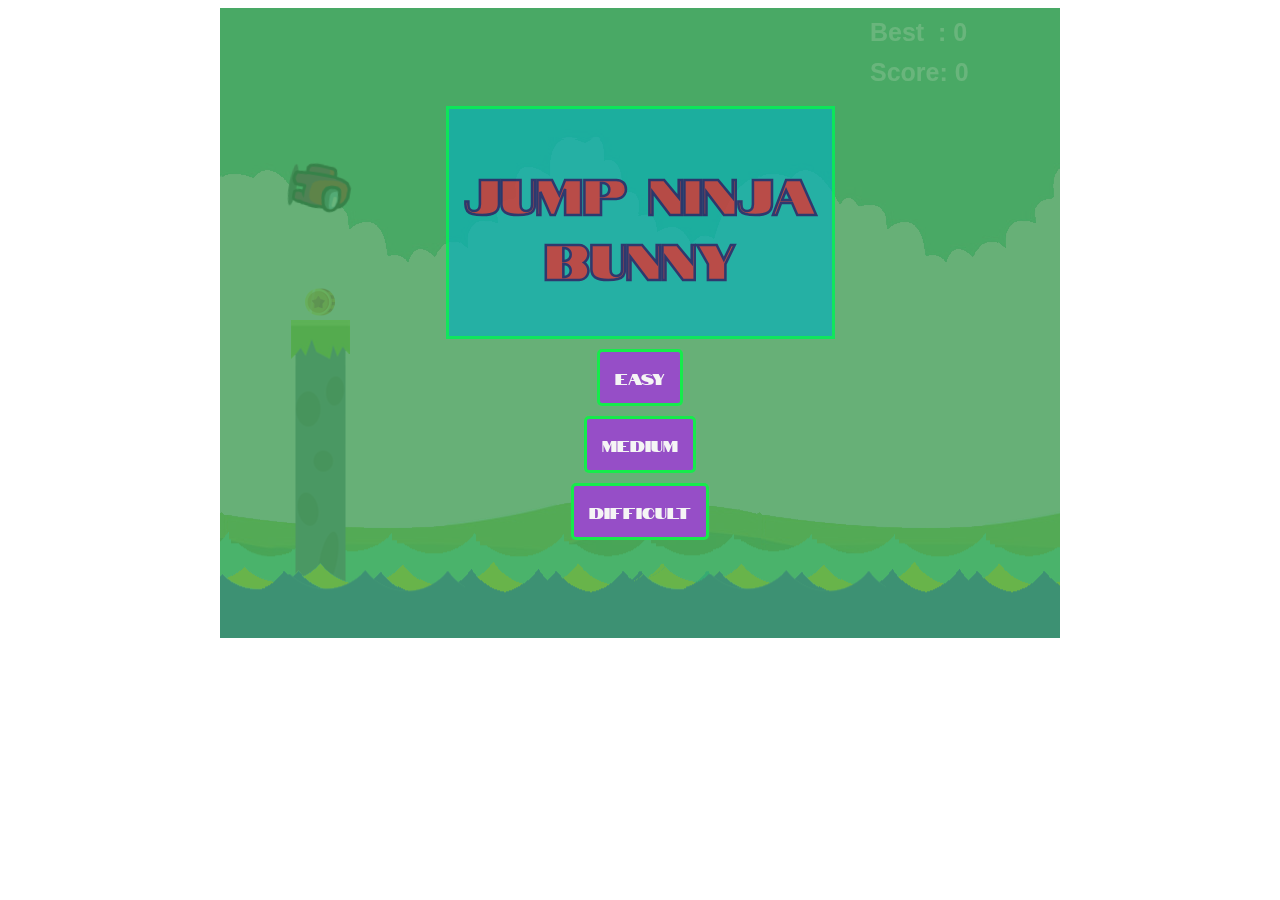
<file: Game/index.html>
<!DOCTYPE html>
<html lang="en">

<head>
    <meta charset="UTF-8">
    <meta name="viewport" content="width=device-width, initial-scale=1.0">
    <link rel="stylesheet" href="https://cdnjs.cloudflare.com/ajax/libs/font-awesome/5.15.1/css/all.min.css" integrity="sha512-+4zCK9k+qNFUR5X+cKL9EIR+ZOhtIloNl9GIKS57V1MyNsYpYcUrUeQc9vNfzsWfV28IaLL3i96P9sdNyeRssA==" crossorigin="anonymous" />
    <title>Jumping Ninja</title>
    <link rel="stylesheet" href="css/style.css">

</head>

<body>
    <div id="start">
        <div id="header">
            <h1 id="h1">Jump Ninja<br> Bunny</h1>
        </div>
        <div id="easy">Easy</div>
        <div id="medium">Medium</div>
        <div id="difficult">Difficult</div>
    </div>
    <div id="gameover">
        <h1>GAME OVER</h1>
        <div class="scores">
            <h4 id="score">score</h4>
            <h4 id="topScore">best</h4>
        </div>
        <div id="repEasy"><i class="fas fa-undo-alt"></i> Easy</div>
        <div id="repMedium"><i class="fas fa-undo-alt"></i> Medium</div>
        <div id="repDifficult"><i class="fas fa-undo-alt"></i> Difficult</div>
    </div>

    <script src="script/phaser.js"></script>
    <script src="script/prototype.js"></script>
    <script src="script/define.js"></script>
    <script src="script/event.js"></script>
    <script src="script/libs.js"></script>
    <script src="script/poles.js"></script>
    <script src="script/coins.js"></script>
    <script src="script/main.js"></script>
</body>

</html>
</file>
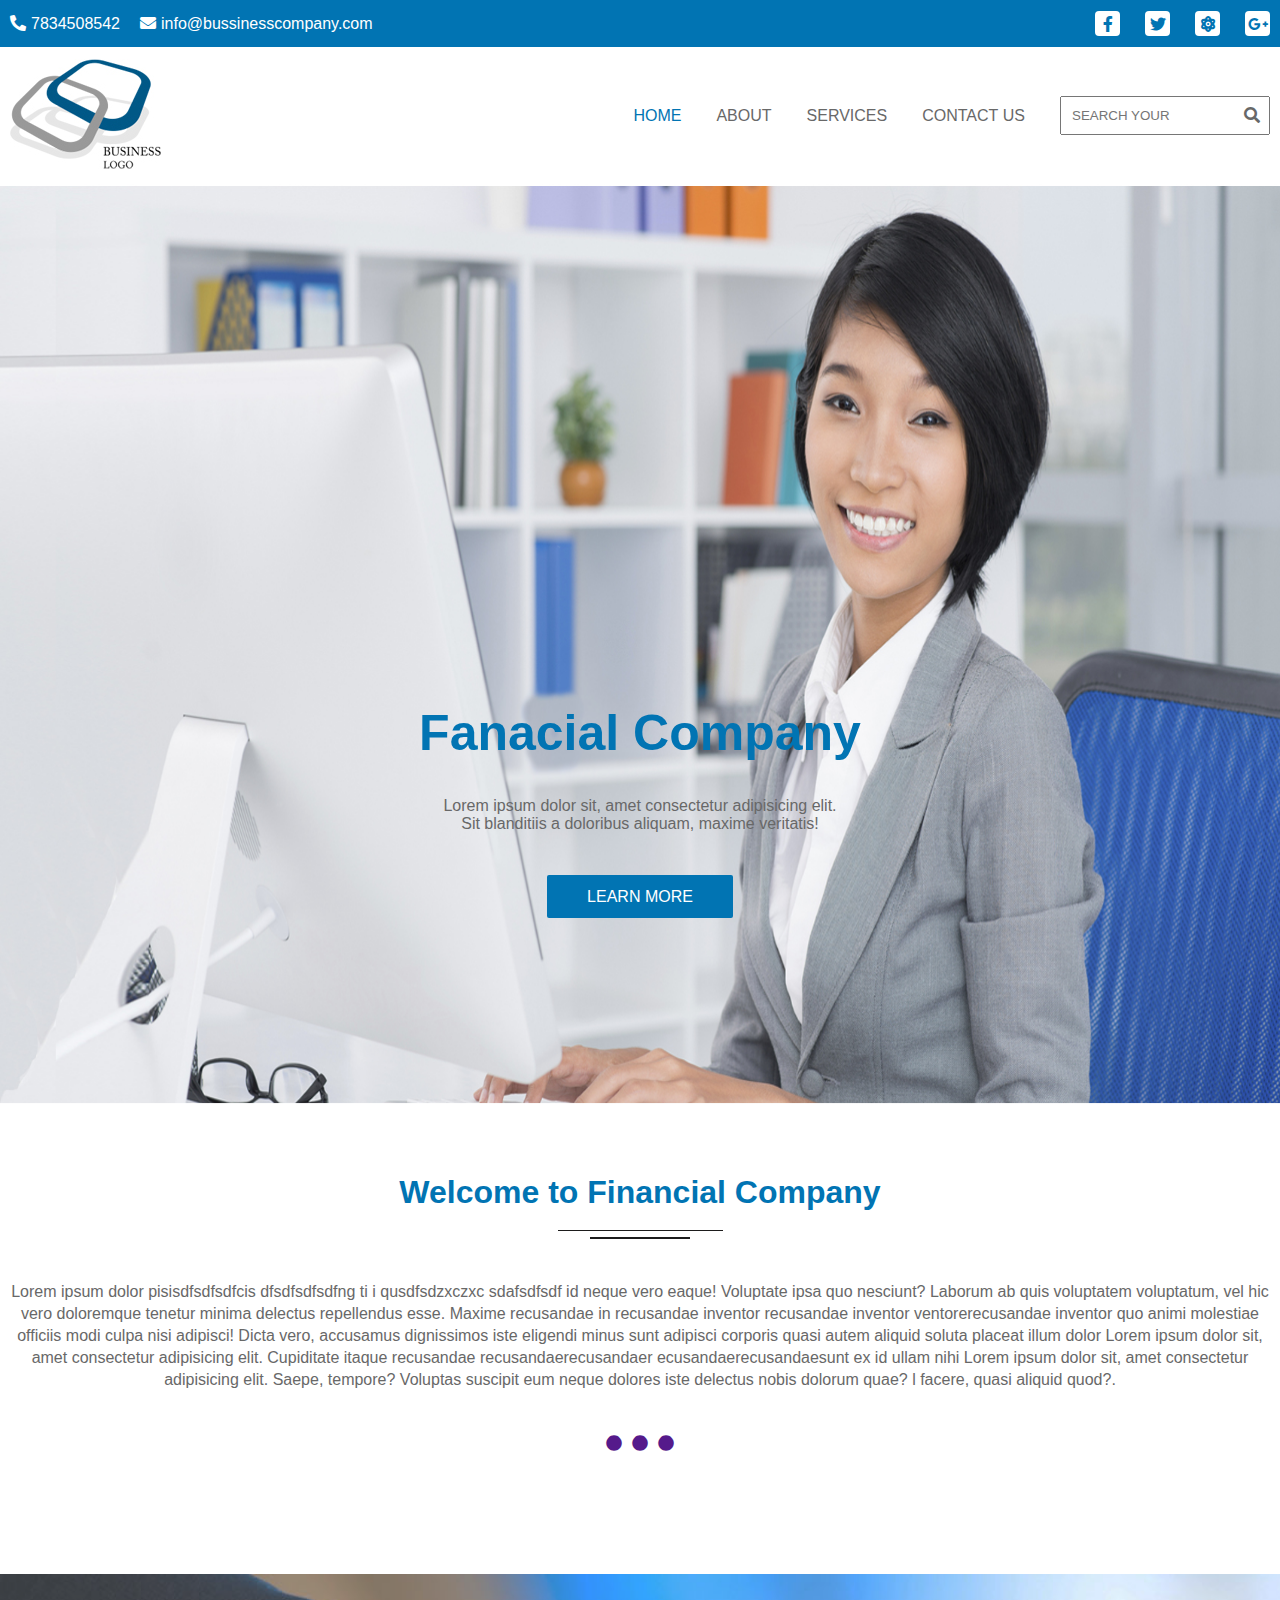
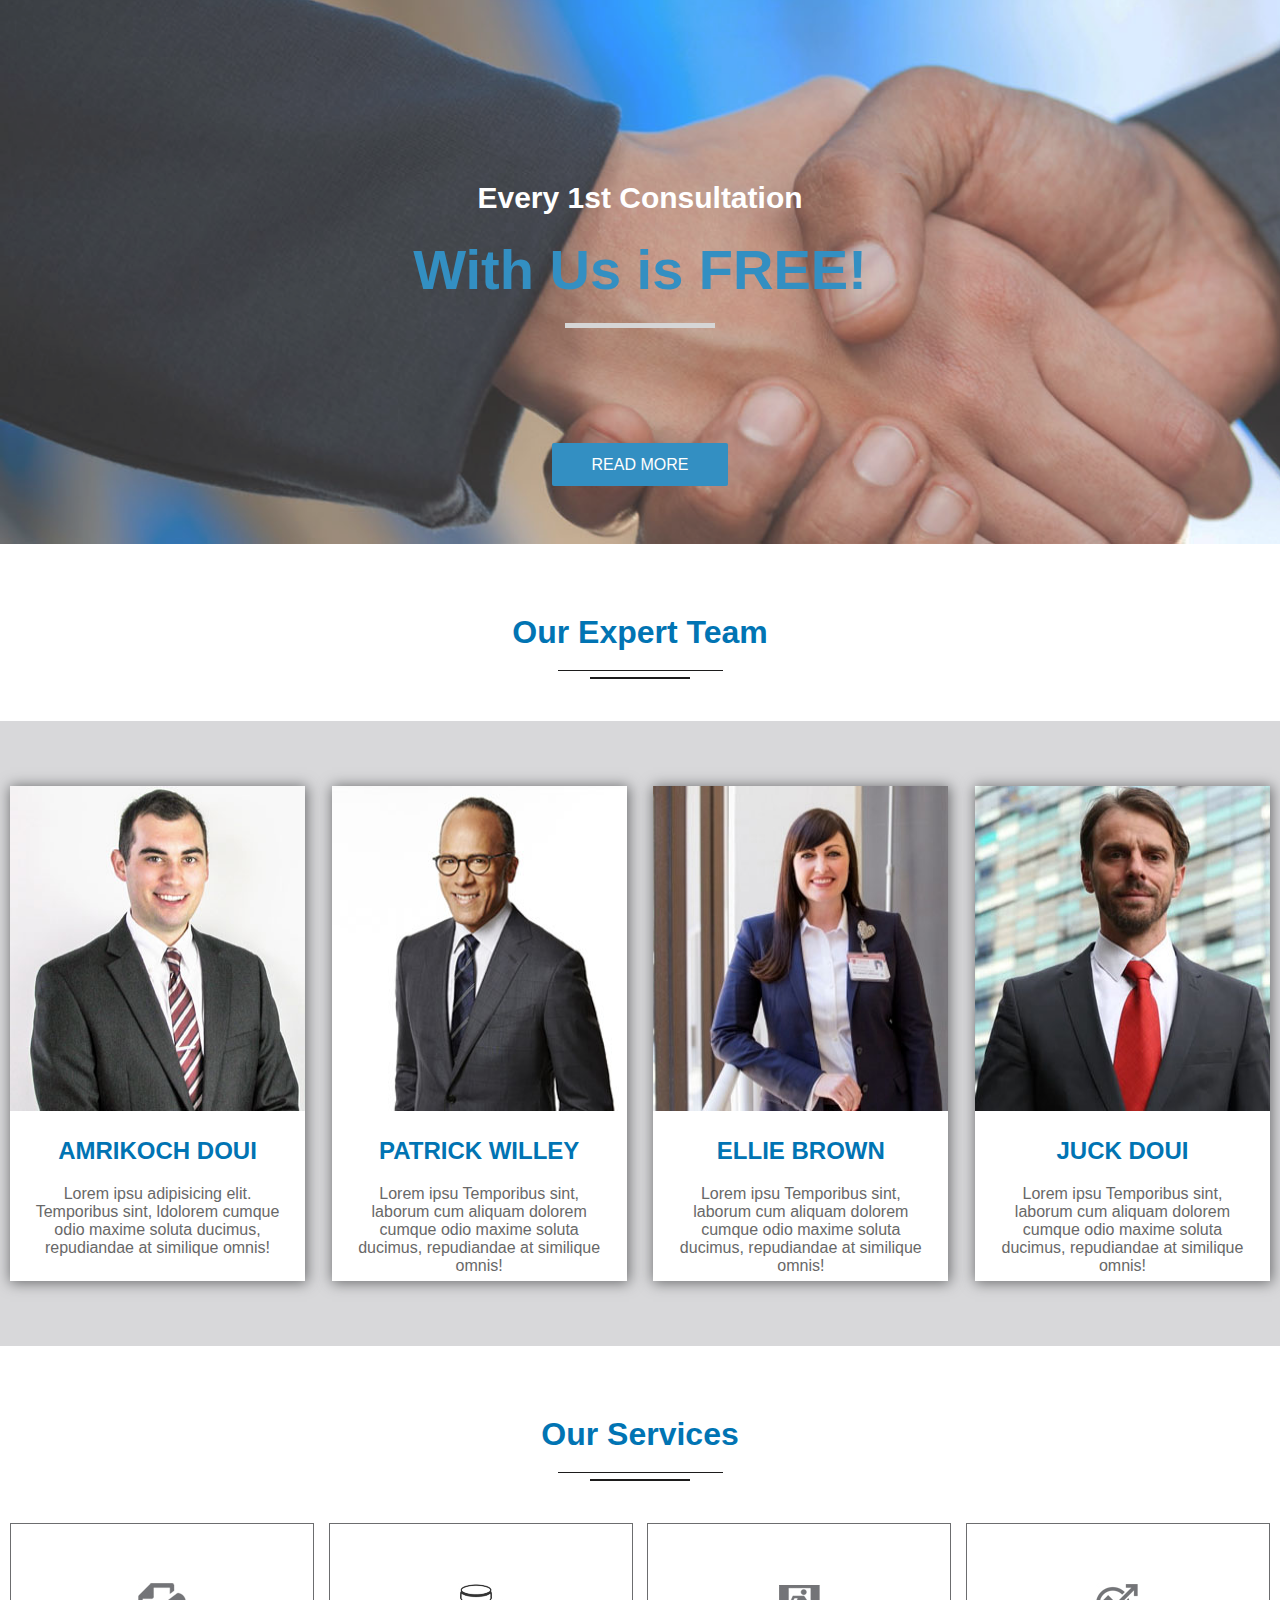
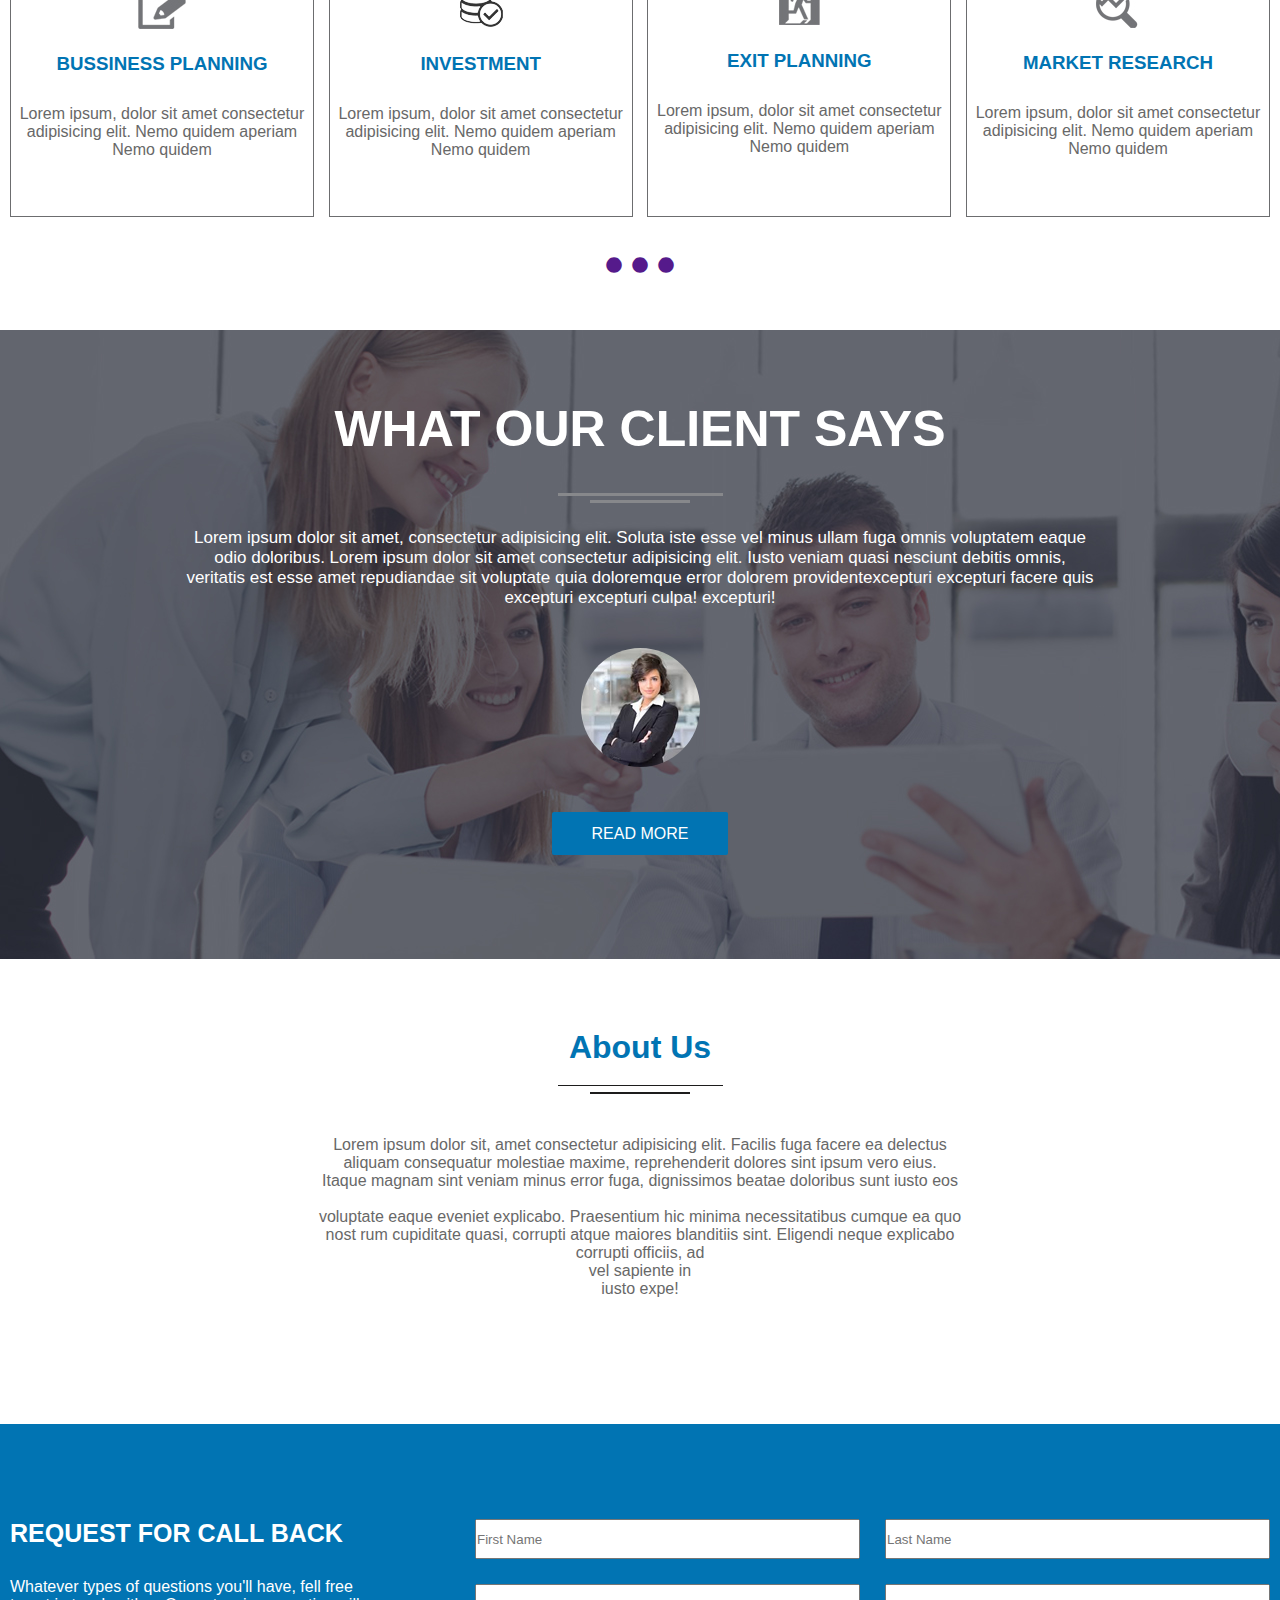
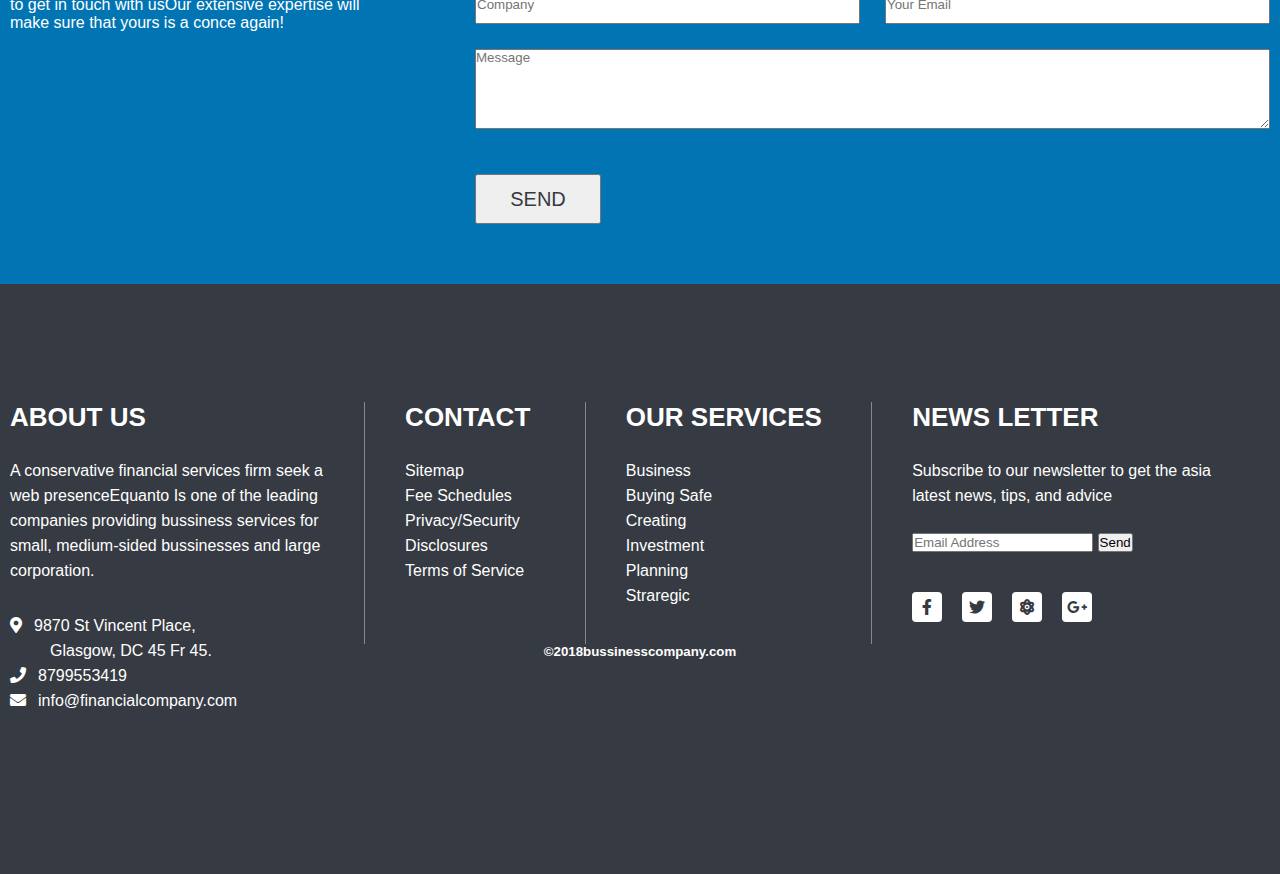
<file: template/index.html>
<!DOCTYPE html>
<html lang="en">

<head>
    <meta charset="UTF-8">
    <meta name="viewport" content="width=device-width, initial-scale=1.0">
    <title>Document</title>
    <link rel="icon" href="https://i2.wp.com/www.macobserver.com/wp-content/uploads/2019/02/workfeatured-shortcuts.png?resize=350%2C200&ssl=1" type="image/x-icon">
    <link rel="stylesheet" href="https://cdnjs.cloudflare.com/ajax/libs/font-awesome/5.15.1/css/all.min.css" />
    <link rel="stylesheet" href="css/style26.1.css">
</head>

<body>

    <div class="top">
        <div class="container top__list">

            <ul class="contacts">
                <li><i class="fas fa-phone-alt"></i><a href="#">7834508542</a></li>
                <li><i class="fas fa-envelope"></i><a href="#">info@bussinesscompany.com</a></li>
            </ul>
            <ul class="social-icons">
                <li><a href="https://www.fb.com/" target="_blank" title="Facebook"><i class="fab fa-facebook-f"></i></a></li>
                <li><a href="https://twitter.com/?lang=vi" target="_blank" title="Twitter"><i class="fab fa-twitter"></i></a></li>
                <li><a href="https://www.atom.com/" target="_blank" title="Atom"><i class="fas fa-atom"></i></a></li>
                <li><a href="https://www.google.com/" title="Google Plus" target="_blank"><i class="fab fa-google-plus-g"></i></a></li>
            </ul>

        </div>
    </div>

    <nav class="header">
        <div class="container header__content">
            <!-- <div class=""> -->
            <div class="logo">
                <a href="#"><img src="img/logo.jpg" alt="logo"></a>
            </div>
            <ul class="list">
                <li><a class="active" href="#">Home</a></li>
                <li><a href="#">About</a></li>
                <li><a href="#">Services</a></li>
                <li><a href="#">Contact&nbsp;Us</a></li>
                <li class="search-btn">
                    <input type="text" placeholder="SEARCH YOUR">
                    <a href="#"><i class="fas fa-search"></i></a>
                </li>
            </ul>


        </div>
        <!-- </div> -->
        </div>
    </nav>




    <!-- banner -->
    <article class="banner">

        <div class="container">
            <div class="banner__text">
                <h1>Fanacial Company</h1>
                <p>Lorem ipsum dolor sit, amet consectetur adipisicing elit.<br>Sit blanditiis a doloribus aliquam, maxime veritatis!</p>
                <a href="#" class="btn">Learn more</a>
            </div>
        </div>
    </article>


    <!-- welcome -->
    <div class="welcome">
        <div class="container">
            <h1 class="border-tag">Welcome to Financial Company</h1>
            <div class="welcome__text">
                <p>Lorem ipsum dolor pisisdfsdfsdfcis dfsdfsdfsdfng ti i qusdfsdzxczxc sdafsdfsdf id neque vero eaque! Voluptate ipsa quo nesciunt? Laborum ab quis voluptatem voluptatum, vel hic vero doloremque tenetur minima delectus repellendus esse. Maxime
                    recusandae in recusandae inventor recusandae inventor ventorerecusandae inventor quo animi molestiae officiis modi culpa nisi adipisci! Dicta vero, accusamus dignissimos iste eligendi minus sunt adipisci corporis quasi autem aliquid
                    soluta placeat illum dolor Lorem ipsum dolor sit, amet consectetur adipisicing elit. Cupiditate itaque recusandae recusandaerecusandaer ecusandaerecusandaesunt ex id ullam nihi Lorem ipsum dolor sit, amet consectetur adipisicing elit.
                    Saepe, tempore? Voluptas suscipit eum neque dolores iste delectus nobis dolorum quae? l facere, quasi aliquid quod?.</p>
                <ul>
                    <li class="active"><a href=""><i class="fas fa-circle"></i></a></li>
                    <li><a href=""><i class="fas fa-circle"></i></a></li>
                    <li><a href=""><i class="fas fa-circle"></i></a></li>
                </ul>
            </div>
        </div>
    </div>
    <!-- consultation -->
    <div class="consultation">
        <div class="container">
            <div class="consultation_text">
                <h3>Every 1st Consultation</h3>
                <h1 class="border-tag">With Us is FREE!</h1>
                <a href="#" class="btn">Read More</a>
            </div>
        </div>
    </div>




    <!-- our-expert-team -->



    <div class="our-team">
        <div class="container">
            <h1 class="border-tag">Our Expert Team</h1>
        </div>
        <div class="our-team__content">
            <div class="container">
                <ul>
                    <li>
                        <a href="">
                            <img src="img/icon1.jpg" alt="">
                            <h2>Amrikoch Doui</h2>
                        </a>
                        <p>Lorem ipsu adipisicing elit. Temporibus sint, ldolorem cumque odio maxime soluta ducimus, repudiandae at similique omnis!</p>
                    </li>
                    <li>
                        <a href="">
                            <img src="img/icon2.jpg" alt="">
                            <h2>Patrick Willey</h2>
                        </a>
                        <p>Lorem ipsu Temporibus sint, laborum cum aliquam dolorem cumque odio maxime soluta ducimus, repudiandae at similique omnis!</p>
                    </li>
                    <li>
                        <a href="">
                            <img src="img/icon3.jpg" alt="">
                            <h2>Ellie Brown</h2>
                        </a>
                        <p>Lorem ipsu Temporibus sint, laborum cum aliquam dolorem cumque odio maxime soluta ducimus, repudiandae at similique omnis!</p>
                    </li>
                    <li>
                        <a href="">
                            <img src="img/icon4.jpg" alt="">
                            <h2>Juck Doui</h2>
                        </a>
                        <p>Lorem ipsu Temporibus sint, laborum cum aliquam dolorem cumque odio maxime soluta ducimus, repudiandae at similique omnis!</p>
                    </li>
                </ul>
            </div>
        </div>
    </div>
    <!-- our-services -->



    <!-- our-services -->
    <div class="our-services">
        <div class="container">
            <h1 class="border-tag">Our Services</h1>
            <div class="our-services__services">
                <ul class="text">
                    <li>
                        <a href="#">
                            <img src="img/icon5.jpg" alt="">
                            <h3>Bussiness Planning</h3>
                        </a>
                        <p>Lorem ipsum, dolor sit amet consectetur adipisicing elit. Nemo quidem aperiam Nemo quidem </p>

                    </li>
                    <li>
                        <a href="#">
                            <img src="img/icon6.jpg" alt="">
                            <h3>Investment</h3>
                        </a>
                        <p>Lorem ipsum, dolor sit amet consectetur adipisicing elit. Nemo quidem aperiam Nemo quidem </p>

                    </li>
                    <li>
                        <a href="#">
                            <img src="img/icon7.jpg" alt="">
                            <h3>Exit Planning</h3>
                        </a>
                        <p>Lorem ipsum, dolor sit amet consectetur adipisicing elit. Nemo quidem aperiam Nemo quidem </p>

                    </li>
                    <li>
                        <a href="#">
                            <img src="img/icon8.jpg" alt="">
                            <h3>Market Research</h3>
                        </a>
                        <p>Lorem ipsum, dolor sit amet consectetur adipisicing elit. Nemo quidem aperiam Nemo quidem </p>

                    </li>
                </ul>

                <ul class="circle">
                    <li class="active"><a href=""><i class="fas fa-circle"></i></a></li>
                    <li><a href=""><i class="fas fa-circle"></i></a></li>
                    <li><a href=""><i class="fas fa-circle"></i></a></li>
                </ul>
            </div>
        </div>
    </div>
    <!-- what our client says -->
    <div class="our-says">
        <div class="container">
            <div class="our-says__text">
                <h1 class="border-tag">What our client says</h1>
                <p>Lorem ipsum dolor sit amet, consectetur adipisicing elit. Soluta iste esse vel minus ullam fuga omnis voluptatem eaque odio doloribus. Lorem ipsum dolor sit amet consectetur adipisicing elit. Iusto veniam quasi nesciunt debitis omnis,
                    veritatis est esse amet repudiandae sit voluptate quia doloremque error dolorem providentexcepturi excepturi facere quis excepturi excepturi culpa! excepturi! </p>
                <img class="btn-image" src="img/icon-our-says.jpg" alt=""><br>
                <div><a href="#" class="btn">Read more</a></div>
            </div>
        </div>
    </div>

    <!-- about us -->
    <div class="about-us">
        <div class="container">
            <h1 class="border-tag">About Us</h1>
            <div>
                <p>Lorem ipsum dolor sit, amet consectetur adipisicing elit. Facilis fuga facere ea delectus aliquam consequatur molestiae maxime, reprehenderit dolores sint ipsum vero eius.
                </p>
                <p>
                    Itaque magnam sint veniam minus error fuga, dignissimos beatae doloribus sunt iusto eos
                </p>
                <br>
                <p>
                    voluptate eaque eveniet explicabo. Praesentium hic minima necessitatibus cumque ea quo nost rum cupiditate quasi, corrupti atque maiores blanditiis sint. Eligendi neque explicabo corrupti officiis, ad <br> vel sapiente in <br> iusto
                    expe!
                </p>
            </div>
        </div>
    </div>

    <!-- form -->
    <div class="form">
        <div class="container form__text">
            <div class="text">
                <h4>Request For Call Back</h4>
                <p>Whatever types of questions you'll have, fell free to get in touch with usOur extensive expertise will make sure that yours is a conce again!
                </p>
            </div>
            <form class="form-list" action="">
                <input type="text" placeholder="First Name">
                <input type="text" placeholder="Last Name">
                <input type="text" placeholder="Company">
                <input type="text" placeholder="Your Email">
                <textarea type="textarea" placeholder="Message"></textarea>
                <button type="submit">Send</button>
            </form>
        </div>
    </div>

    <!-- footer -->
    <footer class="footer">
        <div class="container">
            <div class="footer__info">
                <aside class="about-uss">
                    <h3>About Us</h3>
                    <p>A conservative financial services firm seek a web presenceEquanto Is one of the leading companies providing bussiness services for small, medium-sided bussinesses and large corporation. </p>
                    <ul>
                        <li><a href=""><pre><i class="fas fa-map-marker-alt"></i>9870 St Vincent Place,
         Glasgow, DC 45 Fr 45.</pre></a></li>
                        <li><a href=""><i class="fas fa-phone"></i>8799553419</a></li>
                        <li>
                            <a href=""><i class="fas fa-envelope"></i>info@financialcompany.com</a>
                        </li>
                    </ul>
                </aside>
                <aside class="contact">
                    <h3>Contact</h3>
                    <ul>
                        <li><a href="">Sitemap</a></li>
                        <li><a href="">Fee Schedules</a></li>
                        <li><a href="">Privacy/Security</a></li>
                        <li><a href="">Disclosures</a></li>
                        <li><a href="">Terms of Service</a></li>
                    </ul>
                </aside>
                <aside class="our-servicess">
                    <h3>Our Services</h3>
                    <ul>
                        <li><a href="">Business</a></li>
                        <li><a href="">Buying Safe</a></li>
                        <li><a href="">Creating</a></li>
                        <li><a href="">Investment</a></li>
                        <li><a href="">Planning</a></li>
                        <li><a href="">Straregic</a></li>
                    </ul>
                </aside>
                <aside class="news-letter">
                    <h3>News Letter</h3>
                    <p>Subscribe to our newsletter to get the asia latest news, tips, and advice
                    </p>
                    <form action="#">
                        <input type="text" placeholder="Email Address">
                        <button type="submit">Send</button>
                    </form>
                    <ul>
                        <li><a href="https://www.fb.com/" target="_blank" title="Facebook"><i class="fab fa-facebook-f"></i></a></li>
                        <li><a href="https://twitter.com/?lang=vi" target="_blank" title="Twitter"><i class="fab fa-twitter"></i></a></li>
                        <li><a href="https://www.atom.com/" target="_blank" title="Atom"><i class="fas fa-atom"></i></a></li>
                        <li><a href="https://www.google.com/" title="Google Plus" target="_blank"><i class="fab fa-google-plus-g"></i></a></li>
                    </ul>
                </aside>
            </div>

            <h5>&copy;2018bussinesscompany.com</h5>
        </div>
    </footer>
</body>

</html>
</file>
<file: Game/css/style.css>
@import url('https://fonts.googleapis.com/css?family=Notable&display=swap');
* {
    font-family: 'Notable', sans-serif;
}

canvas {
    margin: 0 auto;
}

#topHard {
    display: flex;
    justify-content: center;
    position: absolute;
    margin-left: 800px;
}

#topEasy {
    display: flex;
    justify-content: center;
    position: absolute;
    margin-left: 950px;
}

#gameover {
    transition: all .3;
    visibility: hidden;
    width: 840px;
    height: 630px;
    position: absolute;
    background: rgba(67, 163, 91, 0.8);
    left: 0;
    right: 0;
    margin: auto;
    display: inline-flex;
    flex-direction: column;
    justify-content: center;
    align-items: center;
    color: rgb(1, 175, 255);
    
}
#gameover h1, .scores{
    -webkit-text-stroke: .1px #1a1719;
    font-size: 50px;
     
}
#h1 {
    text-align: center;
    font-size: 50px;
    -webkit-text-stroke: 1px rgb(50, 6, 87);
    opacity: .7;
}

i {
    font-size: 15px;
    border: 3px solid #ffffff;
    border-radius: 50%;
    padding: 5px;
    box-shadow: 1px 10px 50px rgb(200, 235, 211); 
}

.scores {
    font-size: 30px;
}

#start {
    /* visibility: hidden; */
    width: 840px;
    height: 630px;
    position: absolute;
    background: rgba(67, 163, 91, 0.8);
    left: 0;
    right: 0;
    margin: auto;
    display: inline-flex;
    flex-direction: column;
    justify-content: center;
    align-items: center;
    color: #fff;
}

#header {
    border: 3px solid rgba(8, 253, 61, 0.7);
    padding: 15px;
    background: rgba(8, 175, 184, 0.7);
    color: rgb(247, 33, 33);
    user-select: none;
}
 
#difficult, #medium, #easy, #repEasy, #repMedium, #repDifficult {
    
    cursor: pointer;
    margin-top: 10px;
    border: 3px solid  rgba(8, 253, 61, 0.9);
    padding: 8px 15px;
    background: rgb(150, 78, 199);
    border-radius: 5px;
    color: rgb(245, 245, 245);
    user-select: none;
}
#difficult, #medium, #easy { 
    padding: 15px; 
}
</file>
<file: template/css/style26.1.css>
* {
  margin: 0;
  padding: 0;
  font-family: Arial, Helvetica, sans-serif;
  text-decoration: none;
  list-style: none;
  box-sizing: border-box;
}

*::-webkit-scrollbar {
  display: none;
}

html {
  font-size: 62.5%;
}

body {
  font-size: 1.6rem;
  color: #686868;
  text-align: center;
}

.container {
  display: flex;
  align-items: center;
  justify-content: space-between;
  margin: auto;
  max-width: 126rem;
  min-height: inherit;
}

.active {
  color: #0174b3 !important;
}
.active:hover {
  color: #686868 !important;
}

a:hover {
  opacity: 0.8;
}

.btn {
  line-height: 4.5rem;
  color: #fff;
  background-color: #0174b3;
  border: 0 solid #000;
  text-transform: uppercase;
  text-align: center;
  transition: all 0.2s ease-in-out;
  border-radius: 0.2rem;
  padding: 1.3rem 4rem;
}

.border-tag {
  width: 100%;
  text-align: center;
  color: #0174b3;
  margin-top: 7rem;
  margin-bottom: 7rem;
}
.border-tag::before {
  width: 16.5rem;
  content: "";
  height: 56px;
  border-bottom: 1.5px solid #1d1c1c;
  position: absolute;
  left: 0;
  right: 0;
  margin: auto;
}
.border-tag::after {
  content: "";
  width: 10rem;
  height: 63px;
  border-bottom: 2.5px solid #1d1c1c;
  position: absolute;
  left: 0;
  right: 0;
  margin: auto;
}

.top {
  background-color: #0174b3;
}
.top__list {
  min-height: 4.7rem;
}
.top__list .contacts {
  display: inline-flex;
  gap: 2rem;
}
.top__list .contacts li {
  display: flex;
  gap: 0.5rem;
}
.top__list .contacts li a,
.top__list .contacts li i {
  color: #fff;
}
.top__list .social-icons {
  display: flex;
  gap: 2.5rem;
}
.top__list .social-icons li {
  border-radius: 0.4rem;
  overflow: hidden;
  width: 2.5rem;
  height: 2.5rem;
}
.top__list .social-icons li a {
  display: flex;
  align-items: center;
  justify-content: center;
  height: 100%;
  background-color: #fff;
}
.top__list .social-icons li a i {
  color: #0174b3;
}
@media (max-width: 767px) {
  .top {
    font-size: 1.4rem;
  }
  .top .contacts {
    gap: 1rem;
  }
}
@media (max-width: 530px) {
  .top__list .contacts {
    display: none;
  }
}

.header {
  min-height: 13.7rem;
}
.header__content {
  min-height: 13.7rem;
}
.header__content .list {
  display: flex;
  gap: 3.5rem;
}
.header__content .list li {
  align-self: center;
}
.header__content .list li a {
  text-transform: uppercase;
  font-weight: 500;
  color: #686868;
}
.header__content .list .search-btn {
  position: relative;
  display: flex;
  align-items: center;
}
.header__content .list .search-btn input {
  padding-left: 1rem;
  height: 3.9rem;
  min-width: 21rem;
}
.header__content .list .search-btn a {
  position: absolute;
  right: 1rem;
}
@media (max-width: 850px) {
  .header__content .list .search-btn {
    display: none;
  }
}
.header__content .icons-menu {
  display: none;
}
.header__content .icons-menu__listt {
  display: none;
}

.welcome {
  min-height: 200px;
}

@media (max-width: 767px) {
  body {
    font-size: 1.4rem;
  }

  .header {
    min-height: 13.7rem;
  }
  .header__content .list {
    display: none;
  }
  .header__content .icons-menu {
    display: block;
    font-size: 2.5rem;
    position: relative;
  }
  .header__content .icons-menu i {
    color: #686868;
  }
  .header__content .icons-menu:hover {
    cursor: pointer;
  }
  .header__content .icons-menu:hover .icons-menu__listt {
    top: 0;
    display: block;
    position: absolute;
    right: 0;
    border: 1px solid #000;
    height: 25rem;
    line-height: 2em;
    background: #6c6d6f;
    z-index: -1;
  }
}
@media (max-width: 1300px) {
  .container {
    padding: 0 0rem;
    margin: 0 1rem;
  }
}
.banner {
  height: 92rem;
  background-image: url(../img/bg-banner.jpg);
  background-size: 100% 100%;
  background-repeat: no-repeat;
  padding-top: 52rem;
}
.banner .container {
  display: block;
}
.banner .container .banner__text h1 {
  margin-bottom: 3.5rem;
  font-size: 5rem;
  color: #0174b3;
}
.banner .container .banner__text p {
  margin-bottom: 4.1rem;
}

.welcome {
  min-height: 40rem;
}
.welcome .container {
  display: block;
}
.welcome .container .welcome__text {
  text-align: center;
}
.welcome .container .welcome__text p {
  line-height: 2.2rem;
}
.welcome .container .welcome__text ul {
  display: flex;
  gap: 1rem;
  justify-content: center;
  margin-top: 4.4rem;
  margin-bottom: 1.5rem;
}

.consultation {
  text-align: center;
  min-height: 57rem;
  background-image: url(../img/consultation.jpg);
  background-repeat: no-repeat;
  background-size: cover;
  opacity: 0.8;
}
.consultation .container {
  display: block;
  color: #fff;
  padding-top: 20.7rem;
}
.consultation .container .consultation_text h3 {
  font-size: 3rem;
}
.consultation .container .consultation_text .border-tag {
  margin-top: 2.2rem;
  margin-bottom: 14rem;
  font-size: 5.6rem;
}
.consultation .container .consultation_text .border-tag::before {
  width: 15rem;
  height: 8.6rem;
  border-bottom: 5px solid #ccc;
}
.consultation .container .consultation_text .border-tag::after {
  border-bottom: 0px solid #000;
}

.our-team__content {
  background-color: #d8d8da;
  min-height: 62.5rem;
}
.our-team__content ul {
  width: 100%;
  height: 100%;
  display: flex;
  justify-content: space-between;
  align-items: center;
}
.our-team__content ul li {
  width: 29.5rem;
  box-shadow: 1px 1px 13px 1px #6c6d6f;
  background-color: #fff;
  min-height: 49.5rem;
}
.our-team__content ul li a {
  display: block;
}
.our-team__content ul li a img {
  width: 100%;
  min-height: 32.5rem;
}
@media (max-width: 1150px) {
  .our-team__content ul li a img {
    min-width: 200px;
    min-height: 200px;
  }
}
.our-team__content ul li a h2 {
  color: #0174b3;
  margin: 2.2rem 0 2rem;
  text-transform: uppercase;
}
.our-team__content ul li p {
  padding: 0 2.5rem;
}
@media (max-width: 1260px) {
  .our-team__content ul li {
    width: 280px;
  }
}
@media (max-width: 1200px) {
  .our-team__content ul li {
    width: 270px;
  }
}
@media (max-width: 1143px) {
  .our-team__content ul li {
    width: 260px;
  }
}
@media (max-width: 1100px) {
  .our-team__content ul li {
    width: 250px;
  }
}
@media (max-width: 1050px) {
  .our-team__content ul {
    margin: 1rem auto;
    display: grid;
    grid-template-columns: repeat(2, 1fr);
    gap: 1rem;
  }
  .our-team__content ul li:nth-child(1) {
    margin-left: auto;
  }
  .our-team__content ul li:nth-child(3) {
    margin-left: auto;
  }
}

.our-services .container {
  display: block;
}
.our-services .container .our-services__services .text {
  display: flex;
  justify-content: space-between;
}
.our-services .container .our-services__services .text li {
  height: 29.4rem;
  width: 30.4rem;
  border: 1px solid #6c6d6f;
  display: flex;
  flex-direction: column;
  align-items: center;
  justify-content: center;
}
.our-services .container .our-services__services .text li a h3 {
  color: #0174b3;
  text-transform: uppercase;
  margin-top: 2rem;
  margin-bottom: 3rem;
}
.our-services .container .our-services__services .circle {
  display: flex;
  gap: 1rem;
  justify-content: center;
  margin-top: 4rem;
  margin-bottom: 5.5rem;
}

.our-says {
  background-image: url(../img/image-our-says.jpg);
  min-height: 62.9rem;
}
.our-says .container {
  align-items: flex-start;
  padding: 0 17.5rem;
}
@media (max-width: 985px) {
  .our-says .container .border-tag::before {
    border-bottom: 0 solid #1d1c1c;
  }
  .our-says .container .border-tag::after {
    border-bottom: 0 solid #1d1c1c;
  }
}
.our-says__text {
  color: #fff;
}
.our-says__text .border-tag {
  color: #fff;
  text-transform: uppercase;
  font-size: 5rem;
}
.our-says__text .border-tag::after {
  height: 10rem;
  border-bottom: 3px solid #87888b;
}
.our-says__text .border-tag::before {
  height: 9.3rem;
  border-bottom: 3px solid #87888b;
}
.our-says__text p {
  margin-top: 3rem;
  margin-bottom: 4rem;
  font-size: 1.7rem;
}
.our-says__text .btn-image {
  margin-bottom: 4rem;
  border-radius: 50%;
}
.our-says__text div {
  margin-bottom: 2rem;
}

.about-us {
  min-height: 39.5rem;
}
.about-us .container {
  display: block;
  min-height: 39.5rem;
  padding: 0 30.5rem;
}
@media (max-width: 910px) {
  .about-us .container {
    padding: 0 10rem;
  }
}
.about-us p {
  font-weight: 100;
}

.form {
  min-height: 46rem;
  background-color: #0174b3;
}
.form__text {
  gap: 10.5rem;
  color: #fff;
}
@media (max-width: 1069px) {
  .form__text {
    gap: 1rem;
    display: grid;
    justify-content: center;
  }
}
.form__text .text {
  align-self: flex-start;
  padding-top: 9.5rem;
  min-height: 100%;
  text-align: left;
  width: 40rem;
}
.form__text .text h4 {
  font-size: 2.5rem;
  text-transform: uppercase;
  margin-bottom: 3rem;
}
.form__text .form-list {
  padding-top: 9.5rem;
  min-height: 46rem;
  display: grid;
  gap: 2.5rem;
  grid-template-columns: 1fr 1fr;
  grid-auto-rows: 4rem;
}
.form__text .form-list input {
  width: 38.5rem;
}
@media (max-width: 1069px) {
  .form__text .form-list input {
    width: 20rem;
  }
}
.form__text .form-list textarea {
  grid-column: span 2;
  height: 8rem;
}
.form__text .form-list button {
  margin-top: 6rem;
  width: 12.6rem;
  height: 5rem;
  text-transform: uppercase;
  font-size: 2rem;
  color: #363a42;
}

.footer {
  background: #363a42;
  color: #fff;
  min-height: 59rem;
}
.footer a {
  color: #fff;
}
.footer .container {
  display: block;
  padding-top: 11.8rem;
}
.footer .container .footer__info {
  text-align: left;
  display: flex;
}
.footer .container .footer__info h3 {
  text-transform: uppercase;
  font-size: 2.6rem;
  margin-bottom: 2.5rem;
}
.footer .container .footer__info p,
.footer .container .footer__info a {
  font-weight: lighter;
  line-height: 2.5rem;
}
.footer .container .footer__info aside + aside {
  border-left: 1px solid #87888b;
  padding-left: 4rem;
  padding-right: 4rem;
}
.footer .container .footer__info aside {
  height: 24.2rem;
}
.footer .container .footer__info .about-uss {
  width: 33.5rem;
  margin-right: 4rem;
}
.footer .container .footer__info .about-uss p {
  margin-bottom: 3rem;
}
.footer .container .footer__info .about-uss ul li i {
  margin-right: 1.2rem;
}
.footer .container .footer__info .contact {
  width: 23rem;
}
.footer .container .footer__info .our-servicess {
  width: 30rem;
}
.footer .container .footer__info .news-letter {
  width: 42rem;
}
.footer .container .footer__info .news-letter p {
  margin-bottom: 2.5rem;
}
.footer .container .footer__info .news-letter form {
  margin-bottom: 4rem;
}
.footer .container .footer__info .news-letter ul {
  display: flex;
  gap: 2rem;
}
.footer .container .footer__info .news-letter ul li {
  overflow: hidden;
  border-radius: 0.4rem;
  width: 3rem;
  height: 3rem;
  background-color: #fff;
  display: flex;
  align-items: center;
  justify-content: center;
}
.footer .container .footer__info .news-letter ul li i {
  color: #363a42;
}
@media (max-width: 950px) {
  .footer .container .footer__info {
    display: grid;
    text-align: justify;
    width: 100%;
  }
  .footer .container .footer__info aside + aside {
    border-left: 0 solid #87888b;
    padding-left: 0rem;
    padding-right: 0rem;
  }
  .footer .container .footer__info .about-uss {
    width: auto;
    margin-bottom: 2rem;
  }
}/*# sourceMappingURL=style26.1.css.map */
</file>
